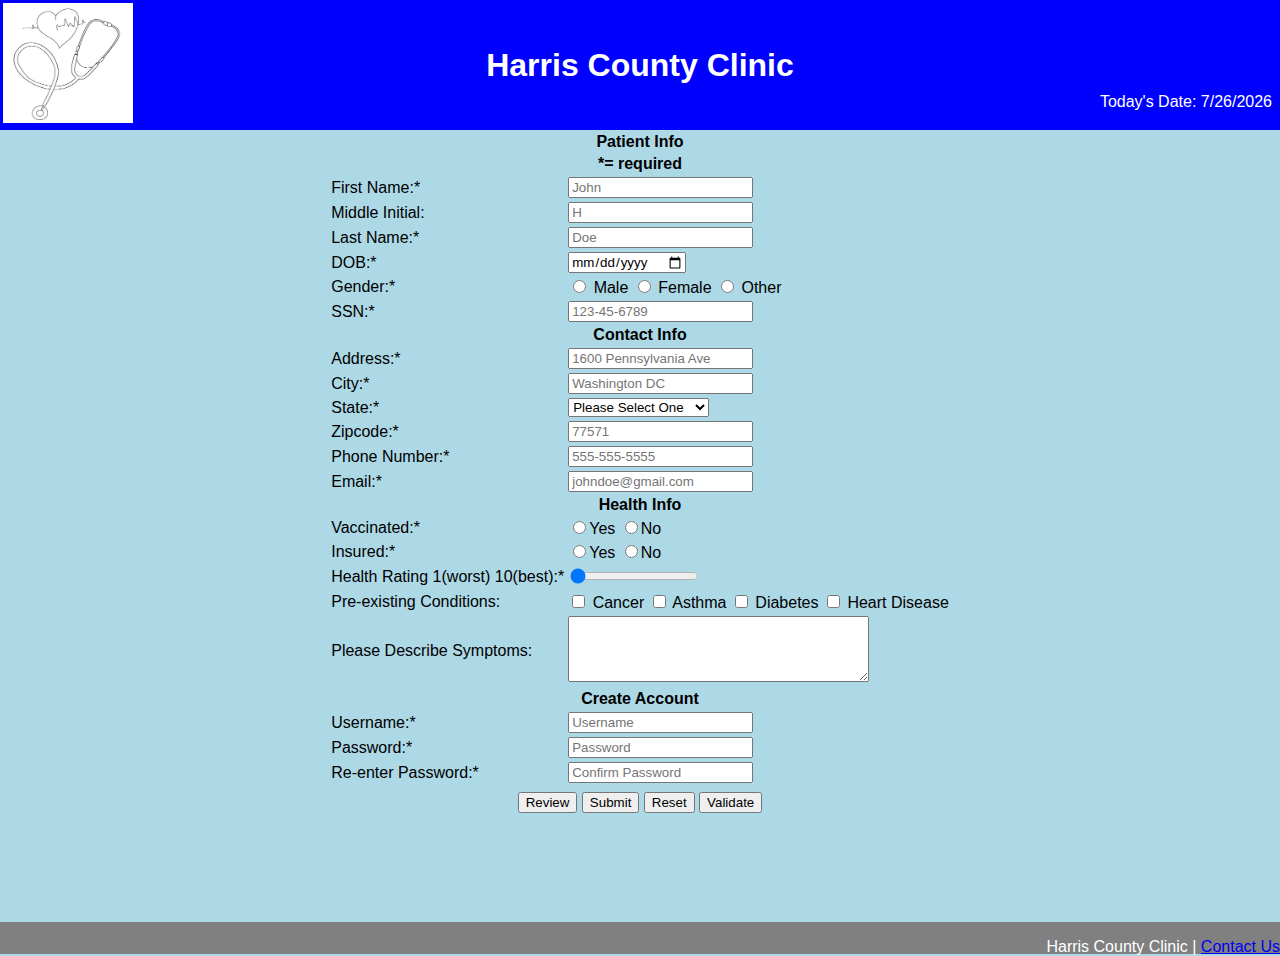
<file: index.html>
<!doctype html>
<!--
Program name: patient-form.html
Author: Victor (Alex) Zapata
Date created: 03/31/2025
Date last edited: 04/13/2025
Version: 1.0
Description: A patient registration form for collecting demographic data prior to appointment.
-->
<!-- MISSO was used as a reference for this assignemnt */ -->

<html lang="en">
    <head>
        <link rel="stylesheet" href="style-hw3.css"> <!--CSS file link-->
        <title>Patient Registration Form</title>
    </head>
    <body>

        <!-- Javascript file -->
        <script src="hw3.js"></script>
        
        <!--Header-->
        <header>
            <table width="100%">
                <tr>
                    <td valign="top" align="left" width="20%">
                    <div class="image">
                        <img src="./stethoscopeandheart.png" alt="clinic logo" class="logo" 
                        height="120"
                        Width="130">
                    </div>
                    </td>
                    <td>
                        <h1>Harris County Clinic</h1>
                    </td>
                    <td valign="bottom" align="right" width="20%">
                    <p>Today's Date: <span id="today"></span></p>
                    </td>
                </tr>
            </table>
        </header>

        <!--Form-->
    <main>    
        <form name="signup" id="signup" action="thank-you-hw3.html">
            <center>
                <div class="format">

                    <table>

                        <!-- Personal Info -->
                        <tr>
                            <th colspan="4">Patient Info</th>
                        </tr>
                        
                        <tr>
                            <th colspan="4">*= required</th>
                        </tr>

                        <!-- Patient Name -->
                        <tr>
                            <td><label for="firstname">First Name:*</label></td>
                            <td>
                                <input 
                                    type="text" 
                                    name="firstname" 
                                    id="firstname"
                                    maxlength="30" 
                                    required 
                                    placeholder="John"
                                    title="Letter, apostrophes, and dashes only"
                                    pattern="[a-zA-Z']{1,30}"
                                    onblur="validateFirstname()"
                                    >
                                <span class="error" id="firstname-error"></span>
                            </td>
                        </tr>

                        <tr>
                            <td><label for="middleinitial">Middle Initial:</label></td>
                            <td>
                                <input 
                                    type="text" 
                                    name="middleinitial" 
                                    id="middleinitial" 
                                    maxlength="1"
                                    placeholder="H"
                                    title="One uppercase letter only"
                                    pattern="[a-zA-Z']{0,1}"
                                    onblur="validateMiddleinitial()" 
                                    >
                                <span class="error" id="middleinitial-error"></span>
                            </td>
                        </tr>

                        <tr>
                            <td><label for="lastname">Last Name:*</label></td>
                            <td>
                                <input 
                                    type="text" 
                                    name="lastname" 
                                    id="lastname" 
                                    maxlength="30" 
                                    required 
                                    placeholder="Doe"
                                    title="Letter, apostrophes, and dashes only"
                                    pattern="[a-zA-Z']{1,30}"
                                    onblur="validateLastname()"
                                    >
                                <span class="error" id="lastname-error"></span>
                            </td>
                        </tr>

                        <!-- Date of Birth -->
                        <tr>
                            <td><label for="dateofbirth">DOB:*</label></td>
                            <td>
                                <input 
                                    type="date" 
                                    id="dateofbirth" 
                                    name="dateofbirth"
                                    required
                                    onblur="validateDateofbirth()"
                                    >
                                <span class="error" id="dob-error"></span>
                            </td>
                        </tr>

                        <!-- Gender -->
                        <tr>
                            <td><label for="gender">Gender:*</label></td>
                            <td>
                                <input type="radio" id="g1" name="gender" value="Male"> Male
                                <input type="radio" id="g2" name="gender" value="Female"> Female
                                <input type="radio" id="g3" name="gender" value="Other"> Other
                            </td>
                        </tr>

                        <!-- Social Security Number -->
                        <tr>
                            <td><label for="ssn">SSN:*</label></td>
                            <td>
                                <input 
                                    type="password" 
                                    name="ssn" 
                                    id="ssn" 
                                    maxlength="12" 
                                    required 
                                    placeholder="123-45-6789"
                                    title="Numbers and dashes only"
                                    pattern="[0-9]{3}-[0-9]{2}-[0-9]{4}"
                                    onblur="validateSsn()"
                                    >
                                <span class="error" id="ssn-error"></span>
                            </td>
                        </tr>

                        <!-- Patient Contact Info -->
                        <tr>
                            <th colspan="4">Contact Info</th>
                        </tr>

                        <!-- Address -->
                        <tr>
                            <td><label for="addressline">Address:*</label></td>
                            <td>
                                <input 
                                    type="text" 
                                    name="addressline" 
                                    id="addressline" 
                                    maxlength="50" 
                                    required 
                                    placeholder="1600 Pennsylvania Ave"
                                    title="Please enter your address"
                                    pattern="^\d+\s[A-Za-z0-9\s.,#-]+$"
                                    onblur="validateAddressline()"
                                    >
                                <span class="error" id="addressline-error"></span>
                            </td>
                        </tr>

                        <!-- City -->
                        <tr>
                            <td><label for="city">City:*</label></td>
                            <td>
                                <input 
                                    type="text" 
                                    name="city" 
                                    id="city"
                                    minlength="2"
                                    maxlength="50" 
                                    required 
                                    placeholder="Washington DC"
                                    title="Letter, apostrophes, and dashes only"                                                         
                                    onblur="validateCity()"
                                    >
                                <span class="error" id="city-error"></span>
                            </td>
                        </tr>

                        <!-- Choose State -->
                        <tr>
                            <td><label for="state">State:*</label></td>
                            <td>
                                <select required>
                                    <option>Please Select One</option>
                                    <option value="AL">Alabama</option>
                                    <option value="AK">Alaska</option>
                                    <option value="AZ">Arizona</option>
                                    <option value="AR">Arkansas</option>
                                    <option value="CA">California</option>
                                    <option value="CO">Colorado</option>
                                    <option value="CT">Connecticut</option>
                                    <option value="DE">Delaware</option>
                                    <option value="DC">District Of Columbia</option>
                                    <option value="FL">Florida</option>
                                    <option value="GA">Georgia</option>
                                    <option value="HI">Hawaii</option>
                                    <option value="ID">Idaho</option>
                                    <option value="IL">Illinois</option>
                                    <option value="IN">Indiana</option>
                                    <option value="IA">Iowa</option>
                                    <option value="KS">Kansas</option>
                                    <option value="KY">Kentucky</option>
                                    <option value="LA">Louisiana</option>
                                    <option value="ME">Maine</option>
                                    <option value="MD">Maryland</option>
                                    <option value="MA">Massachusetts</option>
                                    <option value="MI">Michigan</option>
                                    <option value="MN">Minnesota</option>
                                    <option value="MS">Mississippi</option>
                                    <option value="MO">Missouri</option>
                                    <option value="MT">Montana</option>
                                    <option value="NE">Nebraska</option>
                                    <option value="NV">Nevada</option>
                                    <option value="NH">New Hampshire</option>
                                    <option value="NJ">New Jersey</option>
                                    <option value="NM">New Mexico</option>
                                    <option value="NY">New York</option>
                                    <option value="NC">North Carolina</option>
                                    <option value="ND">North Dakota</option>
                                    <option value="OH">Ohio</option>
                                    <option value="OK">Oklahoma</option>
                                    <option value="OR">Oregon</option>
                                    <option value="PA">Pennsylvania</option>
                                    <option value="PR">Puerto Rico</option>
                                    <option value="RI">Rhode Island</option>
                                    <option value="SC">South Carolina</option>
                                    <option value="SD">South Dakota</option>
                                    <option value="TN">Tennessee</option>
                                    <option value="TX">Texas</option>
                                    <option value="UT">Utah</option>
                                    <option value="VT">Vermont</option>
                                    <option value="VA">Virginia</option>
                                    <option value="WA">Washington</option>
                                    <option value="WV">West Virginia</option>
                                    <option value="WI">Wisconsin</option>
                                    <option value="WY">Wyoming</option>
                                </select>
                            </td>
                        </tr>

                        <!-- Zipcode -->
                        <tr>
                            <td><label for="zipcode">Zipcode:*</label></td>
                            <td>
                                <input 
                                    type="text" 
                                    name="zipcode" 
                                    id="zipcode" 
                                    maxlength="5" 
                                    required 
                                    placeholder="77571"
                                    title="Numbers and a dash only"
                                    pattern="^\d{5}(-\d{4})?$"
                                    onblur="validateZipcode()"
                                    >
                                <span class="error" id="zipcode-error"></span>
                            </td>
                        </tr>

                        <!-- Phone Number -->
                        <tr>
                            <td><label for="phonenumber">Phone Number:*</label></td>
                            <td>
                                <input 
                                    type="text" 
                                    name="phonenumber" 
                                    id="phonenumber" 
                                    maxlength="12" 
                                    required 
                                    placeholder="555-555-5555"
                                    title="Enter your phone number, numbers and dashes only"
                                    pattern="[0-9]{3}-[0-9]{3}-[0-9]{4}"
                                    onblur="validatePhonenumber()"
                                    >
                                <span class="error" id="phonenumber-error"></span>
                            </td>
                        </tr>

                        <!-- Email -->
                        <tr>
                            <td><label for="emailaddress">Email:*</label></td>
                            <td>
                                <input 
                                    type="text" 
                                    name="emailaddress" 
                                    id="emailaddress" 
                                    maxlength="50" 
                                    required 
                                    placeholder="johndoe@gmail.com"
                                    title="Please enter your email"
                                    pattern="[a-z0-9._%+-]+@[a-z0-9.-]+\.[a-z]{2,20}$"
                                    onblur="validateEmailaddress()"
                                    >
                                <span class="error" id="emailaddress-error"></span>
                            </td>
                        </tr>

                        <!-- Patient Health Info -->
                        <tr>
                            <th colspan="4">Health Info</th>
                        </tr>

                        <!-- Vaccination -->
                        <tr>
                            <td><label for="vaccinationstatus">Vaccinated:*</label></td>
                            <td>
                                <input type="radio" id="v1" name="vaccinationstatus" value="Yes"/>Yes 
                                <input type="radio" id="v2" name="vaccinationstatus" value="No"/>No 
                            </td>
                        </tr>

                        <!-- Insurance -->
                        <tr>
                            <td><label for="insurancestatus">Insured:*</label></td>
                            <td>
                                <input type="radio" id="i1" name="insurancestatus" value="Yes"/>Yes 
                                <input type="radio" id="i2" name="insurancestatus" value="No"/>No 
                            </td>
                        </tr>

                        <!-- Health Rating -->
                        <tr>
                            <td class="td1"><label for="range">Health Rating 1(worst) 10(best):*</label></td>
                            <td>
	                            <input
	                                type="range"
	                                name="range"
	                                id="range"
                                    min="1"
                                    max="10"
                                    value="0"
                                />
                                <span id="range-slider"></span>
                            </td>
                        </tr>

                        <!-- Pre-existing Conditions -->
                        <tr>
                            <td><label for="preexistingconditions">Pre-existing Conditions:</label></td>
                            <td>
                            <input type="checkbox" id="option1" value="Cancer"> Cancer
                            <input type="checkbox" id="option2" value="Asthma"> Asthma
                            <input type="checkbox" id="option3" value="Diabetes"> Diabetes
                            <input type="checkbox" id="option4" value="Heart Disease"> Heart Disease
                            </td>
                        </tr>

                        <!-- Symptoms Desc -->
                        <tr>
                            <td><label for="describesymptoms">Please Describe Symptoms:</label></td>
                            <td>
                            <textarea 
                                id="describesymptoms" 
                                name="describesymptoms" 
                                rows="4" 
                                cols="35" 
                                placeholder="Please enter any additional information of concern here">
                            </textarea>
                            </td>
                        </tr>

                        <!-- Create Patient Account -->
                        <tr>
                            <th colspan="4">Create Account</th>
                        </tr>

                        <!-- Username -->
                        <tr>
                            <td><label for="userid">Username:*</label></td>
                            <td>
                                <input 
                                    type="text" 
                                    name="userid" 
                                    id="userid" 
                                    maxlength="20" 
                                    title= "Enter your username"
                                    required 
                                    placeholder="Username"
                                    onblur="validateUserid()">
                                <span class="error" id="userid-error"></span>
                            </td>
                        </tr>

                        <!-- Password -->
                        <tr>
                            <td><label for="password">Password:*</label></td>
                            <td>
                                <input 
                                    type="password" 
                                    name="password" 
                                    id="password" 
                                    maxlength="20"
                                    title="Enter your password"
                                    required 
                                    placeholder="Password"
                                    onblur="validatePassword()"
                                    oninput="validatePassword()"
                                    onfocus="validatePassword()"
                                    >
                                <span class="error" id="password-error"></span>
                            </td>
                        </tr>

                        <tr>
                            <td><label for="confirmpassword">Re-enter Password:*</label></td>
                            <td>
                                <input 
                                    type="password" 
                                    name="confirmpassword" 
                                    id="confirmpassword" 
                                    maxlength="20"
                                    required 
                                    title="Please enter same password from above"
                                    placeholder="Confirm Password"
                                    onblur="confirmPassword()"
                                    oninput="confirmPassword()"
                                    onfocus="confirmPassword()"                   
                                    >
                                <span class="error" id="confirmpassword-error"></span>
                            </td>
                        </tr>

                        <!-- Submit or reset, review and validate buttons -->
                        <tr>
                            <td colspan="4">
                                <center>
                                    <input
                                        type="button"   
                                        id="review"
                                        value="Review"
                                        onclick="reviewInput()"
                                    />
                                    
                                    <input type="submit" name="submit">
                                    <input type="reset" name="reset">

                                    <input 
                                        type="button" 
                                        name="validate" 
                                        id="validate" 
                                        value="Validate"  
                                        onclick="validateEverything()">

                                        <div class="password-message">
                                            <span id="errorMessage1"></span> <br/>
                                            <span id="errorMessage2"></span> <br/>
                                            <span id="errorMessage3"></span> <br/>
                                            <span id="errorMessage4"></span> <br/>
                                            <span id="errorMessage5"></span> <br/>
                                        </div>

                                    <center>
                                        <p id="showInput"></p>
                                    </center>
                                </center>
                            </td>
                        </tr>
                    </table>    
                </div>
            </center>    
        </form>
    </main>

        <footer>
            <p>Harris County Clinic | <a href="contact-us-hw3.html">Contact Us</a></p>
        </footer> 

        <!-- Alert Box-->
        <div id="alert-box">
            <div id="alert-content">
                <h4>Please fill out all required fields with "*"</h4>
                <button id="close-alert">OK</button>
            </div>
        </div>
        
    </body>

    <!-- Dynamic Date -->
    <script>
        const d= new Date();
        let text= d.toLocaleDateString();
        document.getElementById("today").innerHTML= text;
    </script>
    
</html>
</file>
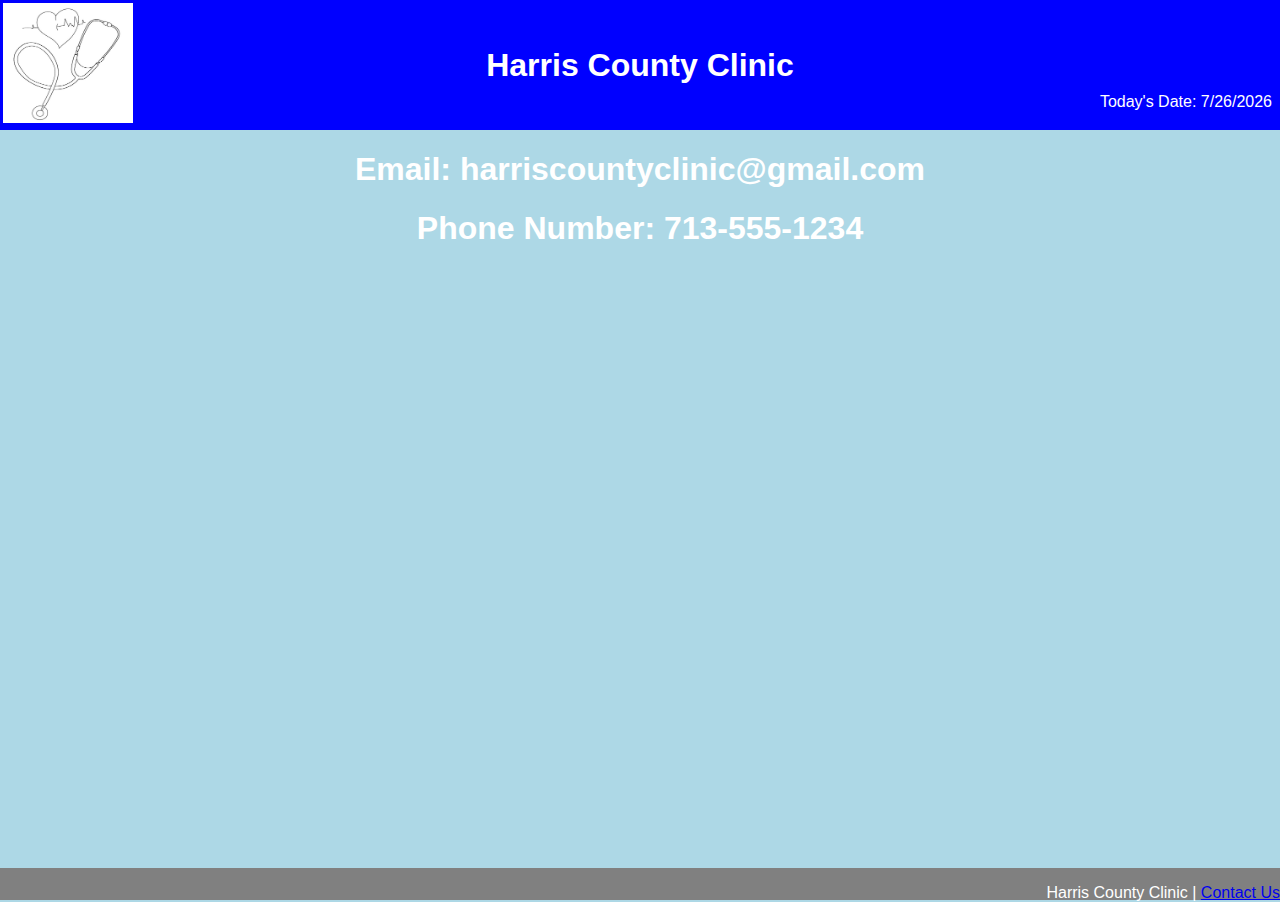
<file: contact-us-hw3.html>
<!doctype html>
<!--
   Name: Victor (Alex) Zapata 
   Date created: 03/31/2025
   Date last edited: 04/13/2025
   Version: 1.0
   Description: Homework 3 HTML contact us 
-->

<html lang="en">
   <head>
       <link rel="stylesheet" href="style-hw3.css"> 
       <title>Contact Us | Patient Registration Form</title>
   </head>

   <body>
       
       <header>
           <table width="100%">
               <tr>
                   <td valign="top" align="left" width="20%">
                   <div class="image">
                       <img src="./stethoscopeandheart.png" alt="clinic logo" class="logo" 
                       height="120"
                       Width="130">
                   </div>
                   </td>
                   
                   <td>
                       <h1>Harris County Clinic</h1>
                   </td>
                   <td valign="bottom" align="right" width="20%">
                   <p>Today's Date: <span id="today"></span></p>
                   </td>

               </tr>
           </table>
       </header>

       <main>
           <h1>Email: harriscountyclinic@gmail.com</h1>
           <h1>Phone Number: 713-555-1234</h1>
       </main>

       <footer>
           <p>Harris County Clinic | <a href="contact-us-hw3.html">Contact Us</a></p>
       </footer> 
   </body>

   <script>
       const d= new Date();
       let text= d.toLocaleDateString();
       document.getElementById("today").innerHTML= text;
   </script>
   
</html>
</file>
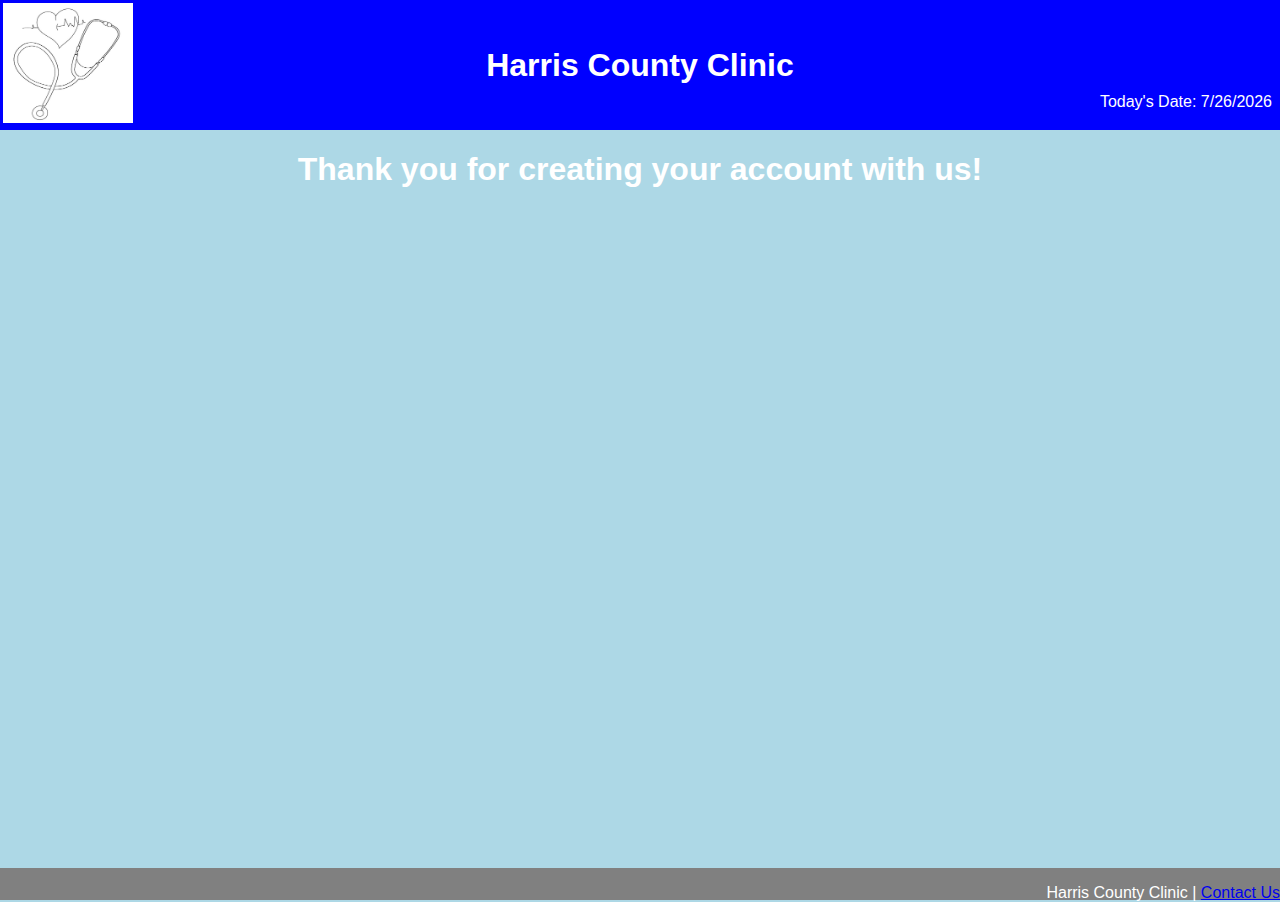
<file: thank-you-hw3.html>
<!doctype html>
<!--
    Name: Victor (Alex) Zapata 
    Date created: 03/31/2025
    Date last edited: 04/13/2025
    Version: 1.0
    Description: Homework 3 HTML thank you form 
-->

<html lang="en">
    <head>
        <link rel="stylesheet" href="style-hw3.css"> 
        <title>Thank you! | Patient Registration Form</title>
    </head>

    <body>
        <header>
            <table width="100%">
                <tr>
                    <td valign="top" align="left" width="20%">
                    <div class="image">
                        <img src="./stethoscopeandheart.png" alt="clinic logo" class="logo" 
                        height="120"
                        Width="130">
                    </div>
                    </td>
                    <td>
                        <h1>Harris County Clinic</h1>
                    </td>
                    <td valign="bottom" align="right" width="20%">
                    <p>Today's Date: <span id="today"></span></p>
                    </td>
                </tr>
            </table>
        </header>

        <main>
            <h1>Thank you for creating your account with us!</h1>
        </main>

        <footer>
            <p>Harris County Clinic | <a href="contact-us-hw3.html">Contact Us</a></p>
        </footer> 
    </body>

    <script>
        const d= new Date();
        let text= d.toLocaleDateString();
        document.getElementById("today").innerHTML= text;
    </script>

</html>
</file>
<file: style-hw3.css>
/*
Name: Victor (Alex) Zapata
Date created: 03/31/2025
Date last edited: 04/13/2025
Version: 1.0
Description: Homework 3 CSS 
*/ 
/* MISSO was used as a reference for this assignment */

header {
    width: 100%;
    background-color: blue;
}

body {
    display: flex;
    flex-direction: column;
    align-items: center;
    background: lightblue;
    margin: 0;
    height: 100%;
    min-height: 100vh; 
}

form {
    flex-grow: 1;
}

h1, h2 {
    text-align: center;
    font-family: Arial, Helvetica, sans-serif;
    font-weight: bold;
    flex-grow: 1;
}

h1 {
  color: white;
}

main {
    text-align: center;
    font-family: Arial, Helvetica, sans-serif;
    font-weight: normal;
    flex-grow: 1;
}

.image {
    text-align: left;
}

.td1 {
    text-align: right;
    font-family: Arial, Helvetica, sans-serif;
    font-weight: normal;
}

th {
    text-align: center;
    font-family: Arial, Helvetica, sans-serif;
}

footer {
    position: flex ;
    bottom: 0;
    width: 100%;
    background-color: grey;
    height: 2.0rem;
}

#footer {
    text-align: right;
    font-family: "optima", Arial, Helvetica, sans-serif;
    font-weight: normal;
    margin-right: 10px;
}

label {
    text-align: right;
    font-family: "optima", Arial, Helvetica, sans-serif;
    font-weight: normal;
}

input {
    text-align: left;
    font-family: "optima", Arial, Helvetica, sans-serif;
    font-weight: normal;
}

textarea {
    text-align: left;
    font-family: "optima", Arial, Helvetica, sans-serif;
    font-weight: normal;
}

#today {
    text-align: left;
    font-family: "optima", Arial, Helvetica, sans-serif;
    font-weight: normal;
    margin-right: 5px;
}

p {
    text-align: right;
    font-family: "optima", Arial, Helvetica, sans-serif;
    font-weight: normal;
}

p {
    color: white;
}

.error {
    color: red;
    font-size: 12;
    font-family: Arial, Helvetica, sans-serif;
    font-weight: normal;
}

.pword-message {
    text-align: right;
    font-family: Arial, Helvetica, sans-serif;
    font-weight: normal;
    position: relative;
    left: 100px;
    background: transparent;
    padding: 10px;
    border-spacing: 2px;
    border-radius: 20px;
    color: red;
}

#review {
    margin-top: 5px;
}

table.output,
tr.output,
td.output {
    width: 500px;
    background-color: blue;
    padding: 10px;
    border-spacing: 2px;
    border-radius: 20px;
    color: white;
}

td.output {
    width: 500px;
    background-color: blue;
    padding: 10px;
    border-spacing: 2px;
}

td.outputdata
{
    width: auto;
    background-color: lightblue;
    padding: 10px;
    border-spacing: 4px;
    text-align: left;
}

#alert-box {
    display: none;
    position: fixed;
    z-index: 9999;
    left: 0;
    top: 0;
    width: 100%;
    height: 100%;
    overflow: auto;
    background-color: white;
}

#alert-content
{
    border-radius: 10px;
    width: 300px;
    height: 135px;
    margin: auto;
    margin-top: 20%;
    padding: 30px;
    text-align: center;
    background-color: blue;
}

#alert-conent h4
{
    font-size: 20px;
    text-align: center;
    font-family: Arial, Helvetica, sans-serif;
    font-weight: normal;
}

#close-alert
{
    background-color: white;
    border-width: 1px;
    border-style: solid;
    color: black;
    border-color: black;
    font-size: 10px;
    font-weight: bold;
    height: 20px;
    width: 80px;
    border-radius: 20px;
    cursor: pointer;
    margin-top: 20px;
    text-align: center;
    font-family: Arial, Helvetica, sans-serif;
}
</file>
